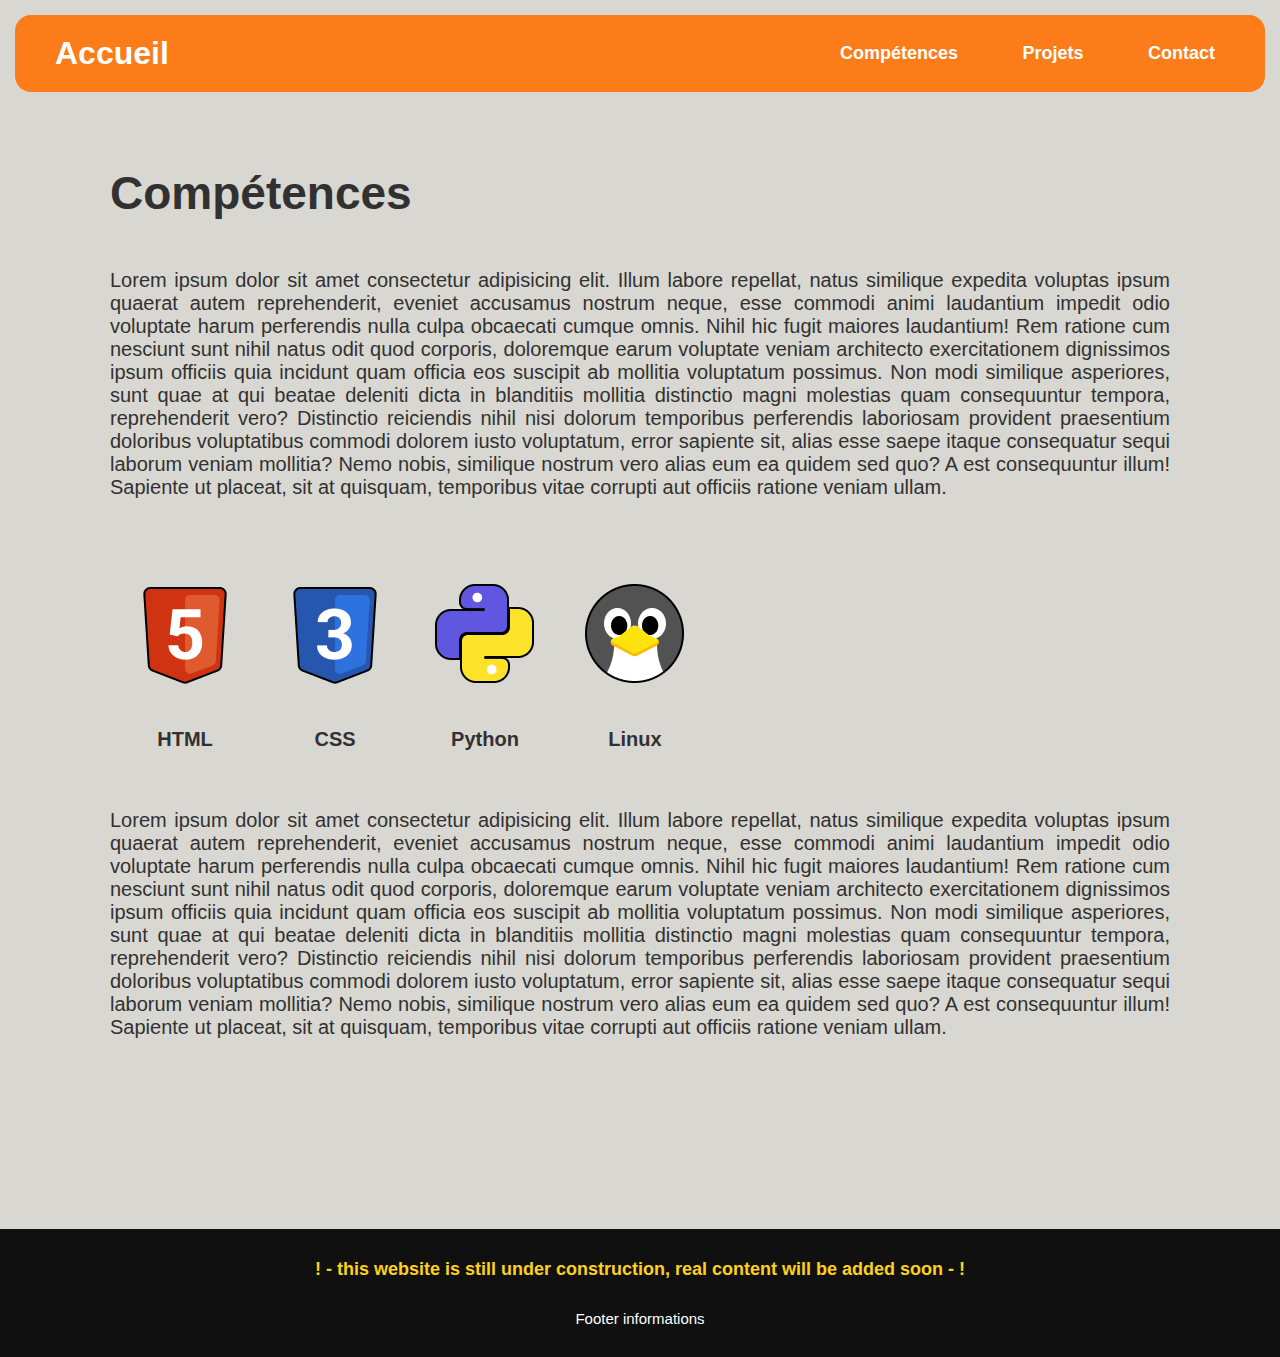
<file: compétence.html>
<!DOCTYPE html>
<html lang="en">
<head>
    <meta charset="UTF-8">
    <meta http-equiv="X-UA-Compatible" content="IE=edge">
    <meta name="viewport" content="width=device-width, initial-scale=1.0">
    <link rel="stylesheet" href="style.css">
    <title>Compétences</title>
    <link rel="icon" type="image/gif" href="img/SSQ-LOGO1.png">
</head>

<body>

    <!-- HEADER -->

    <header class="header">
        <a href="index.html" class="logo">Accueil</a>

        <nav class="navbar">
            <a href="compétence.html">Compétences</a>
            <a href="projets.html">Projets</a>
            <a href="contact.html">Contact</a>
        </nav>
    </header> 

    <!-- CATEGORIE -->

    <div class="main">
        <div class="titre">
            <p>Compétences</p>
        </div>
        <div class="texte">
            Lorem ipsum dolor sit amet consectetur adipisicing elit. Illum labore repellat, natus similique expedita voluptas ipsum quaerat autem reprehenderit, eveniet accusamus nostrum neque, esse commodi animi laudantium impedit odio voluptate harum perferendis nulla culpa obcaecati cumque omnis. Nihil hic fugit maiores laudantium! Rem ratione cum nesciunt sunt nihil natus odit quod corporis, doloremque earum voluptate veniam architecto exercitationem dignissimos ipsum officiis quia incidunt quam officia eos suscipit ab mollitia voluptatum possimus. Non modi similique asperiores, sunt quae at qui beatae deleniti dicta in blanditiis mollitia distinctio magni molestias quam consequuntur tempora, reprehenderit vero? Distinctio reiciendis nihil nisi dolorum temporibus perferendis laboriosam provident praesentium doloribus voluptatibus commodi dolorem iusto voluptatum, error sapiente sit, alias esse saepe itaque consequatur sequi laborum veniam mollitia? Nemo nobis, similique nostrum vero alias eum ea quidem sed quo? A est consequuntur illum! Sapiente ut placeat, sit at quisquam, temporibus vitae corrupti aut officiis ratione veniam ullam.
        </div>
        
        <div class="container">
            <div class="item">
                <img src="img/LOGO-HTML.png" class="icon">
                <p>HTML</p>
            </div>
            <div class="item">
                <img src="img/LOGO-CSS.png" class="icon">
                <p>CSS</p>
            </div>
            <div class="item">
                <img src="img/LOGO-Python.png" class="icon">
                <p>Python</p>
            </div>
            <div class="item">
                <img src="img/LOGO-Linux.png" class="icon">
                <p>Linux</p>
            </div>
        </div>

        <div class="texte">
            Lorem ipsum dolor sit amet consectetur adipisicing elit. Illum labore repellat, natus similique expedita voluptas ipsum quaerat autem reprehenderit, eveniet accusamus nostrum neque, esse commodi animi laudantium impedit odio voluptate harum perferendis nulla culpa obcaecati cumque omnis. Nihil hic fugit maiores laudantium! Rem ratione cum nesciunt sunt nihil natus odit quod corporis, doloremque earum voluptate veniam architecto exercitationem dignissimos ipsum officiis quia incidunt quam officia eos suscipit ab mollitia voluptatum possimus. Non modi similique asperiores, sunt quae at qui beatae deleniti dicta in blanditiis mollitia distinctio magni molestias quam consequuntur tempora, reprehenderit vero? Distinctio reiciendis nihil nisi dolorum temporibus perferendis laboriosam provident praesentium doloribus voluptatibus commodi dolorem iusto voluptatum, error sapiente sit, alias esse saepe itaque consequatur sequi laborum veniam mollitia? Nemo nobis, similique nostrum vero alias eum ea quidem sed quo? A est consequuntur illum! Sapiente ut placeat, sit at quisquam, temporibus vitae corrupti aut officiis ratione veniam ullam.
        </div>
    </div>

    <div class="main">

    </div>

    <!-- FOOTER -->
    
    <footer>
        <div class="banner">
            ! - this website is still under construction, real content will be added soon - !
        </div>
        Footer informations
    </footer>
</body>
</html>
</file>
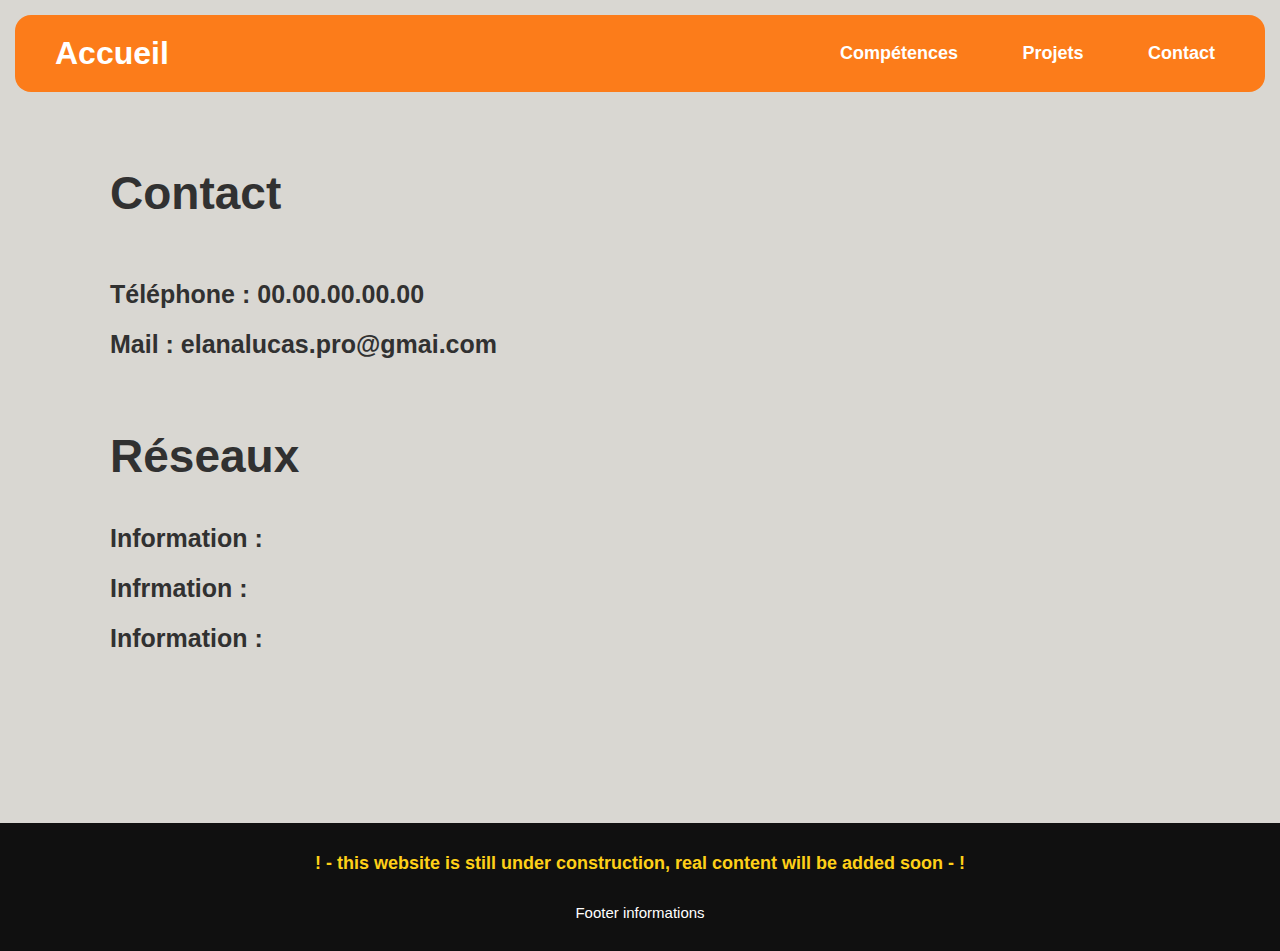
<file: contact.html>
<!DOCTYPE html>
<html lang="en">
<head>
    <meta charset="UTF-8">
    <meta http-equiv="X-UA-Compatible" content="IE=edge">
    <meta name="viewport" content="width=device-width, initial-scale=1.0">
    <link rel="stylesheet" href="style.css">
    <title>Contact</title>
    <link rel="icon" type="image/gif" href="img/SSQ-LOGO1.png">
</head>

<body>
    <header class="header">
        <a href="index.html" class="logo">Accueil</a>
        <nav class="navbar">
            <a href="compétence.html">Compétences</a>
            <a href="projets.html">Projets</a>
            <a href="contact.html">Contact</a>
        </nav>
    </header> 

    <div class="main">
        <div class="titre">
            <p>Contact</p>
        </div>
        <div class="desc">
            <p>Téléphone : 00.00.00.00.00
            </br>Mail : elanalucas.pro@gmai.com</p>
        </div>
    </div>

    <div class="main">
        <div class="titre">
            Réseaux
        </div>
            <div class="desc">
            <p>Information : 
            </br>Infrmation : 
            </br>Information : </p>
        </div>
    </div>

    <!-- FOOTER -->

    <footer>
        <div class="banner">
            ! - this website is still under construction, real content will be added soon - !
        </div>
        Footer informations
    </footer>
</body>
</html>
</file>
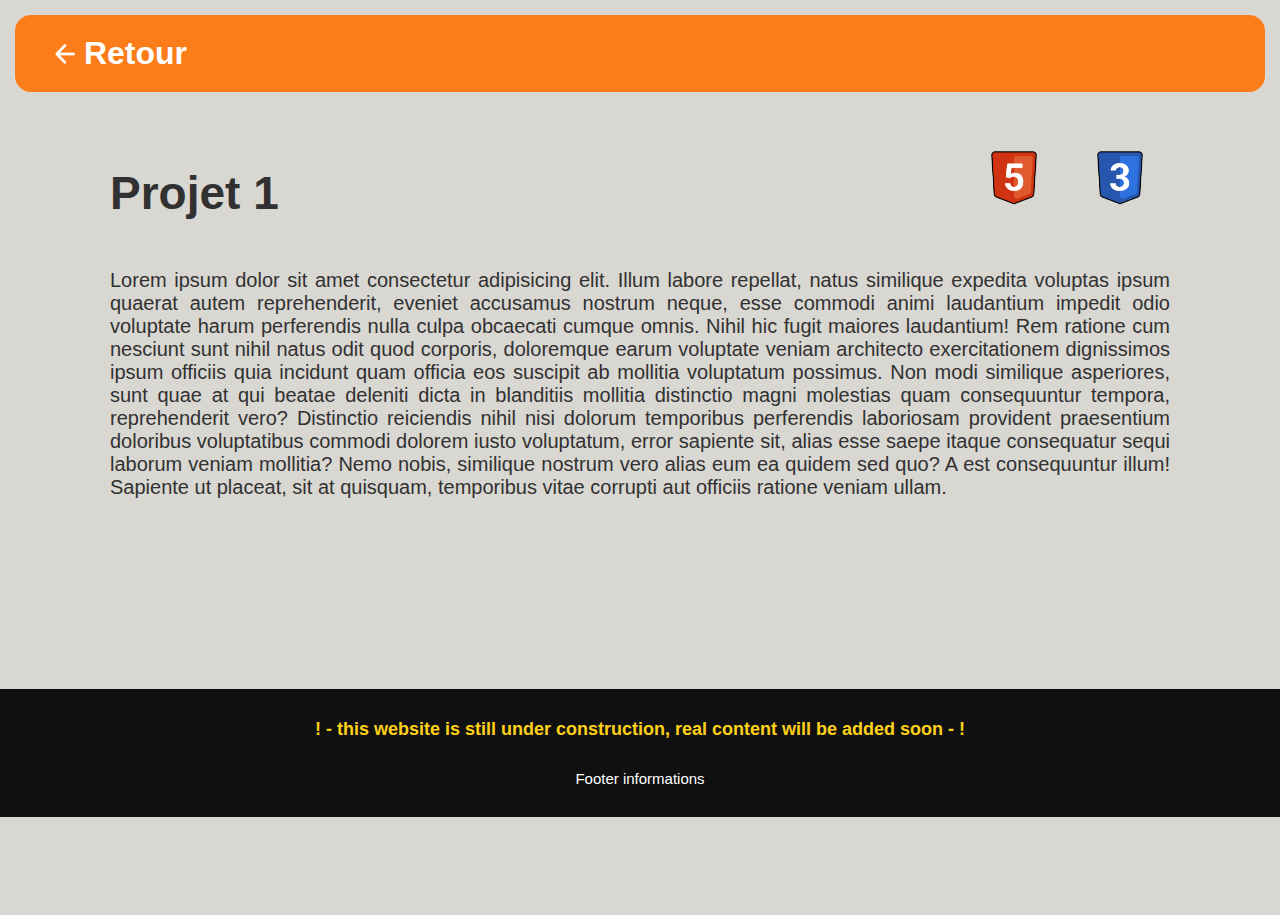
<file: page-projet1.html>
<!DOCTYPE html>
<html lang="en">
<head>
    <meta charset="UTF-8">
    <meta http-equiv="X-UA-Compatible" content="IE=edge">
    <meta name="viewport" content="width=device-width, initial-scale=1.0">
    <link rel="stylesheet" href="style.css">
    <title>projet 1</title>
    <link rel="icon" type="image/gif" href="img/SSQ-LOGO1.png">
</head>

<body>

    <!-- HEADER -->

    <header class="header">
        <a href="projets.html" class="logo">
            <img src="img/back.png" height="20px" width="20px">   
            Retour
        </a>
    </header> 

    <!-- CATEGORIE -->

    <div class="main">
        <aside>
            <img src="img/LOGO-HTML.png" class="icon" height="80px" width="80px">
            <img src="img/LOGO-CSS.png" class="icon" eight="80px" width="80px">
        </aside>
        <div class="titre">
            <p>Projet 1</p>
        </div>
        <div class="texte">
            Lorem ipsum dolor sit amet consectetur adipisicing elit. Illum labore repellat, natus similique expedita voluptas ipsum quaerat autem reprehenderit, eveniet accusamus nostrum neque, esse commodi animi laudantium impedit odio voluptate harum perferendis nulla culpa obcaecati cumque omnis. Nihil hic fugit maiores laudantium! Rem ratione cum nesciunt sunt nihil natus odit quod corporis, doloremque earum voluptate veniam architecto exercitationem dignissimos ipsum officiis quia incidunt quam officia eos suscipit ab mollitia voluptatum possimus. Non modi similique asperiores, sunt quae at qui beatae deleniti dicta in blanditiis mollitia distinctio magni molestias quam consequuntur tempora, reprehenderit vero? Distinctio reiciendis nihil nisi dolorum temporibus perferendis laboriosam provident praesentium doloribus voluptatibus commodi dolorem iusto voluptatum, error sapiente sit, alias esse saepe itaque consequatur sequi laborum veniam mollitia? Nemo nobis, similique nostrum vero alias eum ea quidem sed quo? A est consequuntur illum! Sapiente ut placeat, sit at quisquam, temporibus vitae corrupti aut officiis ratione veniam ullam.
        </div>
    </div>

    <div class="main">

    </div>

    <!-- FOOTER -->
    
    <footer>
        <div class="banner">
            ! - this website is still under construction, real content will be added soon - !
        </div>
        Footer informations
    </footer>
</body>
</html>
</file>
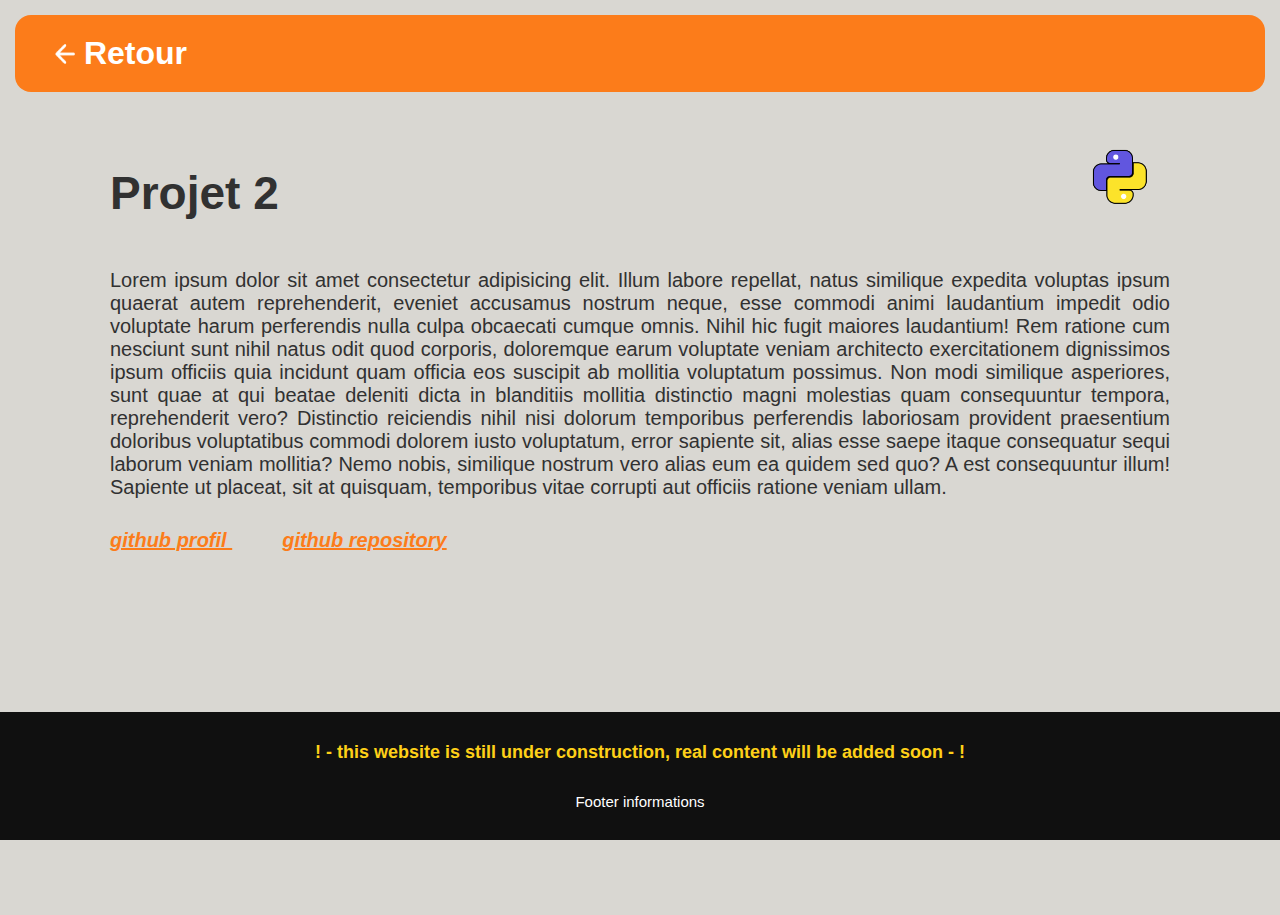
<file: page-projet2.html>
<!DOCTYPE html>
<html lang="en">
<head>
    <meta charset="UTF-8">
    <meta http-equiv="X-UA-Compatible" content="IE=edge">
    <meta name="viewport" content="width=device-width, initial-scale=1.0">
    <link rel="stylesheet" href="style.css">
    <title>Projet 2</title>
    <link rel="icon" type="image/gif" href="img/SSQ-LOGO1.png">
</head>

<body>

    <!-- HEADER -->

    <header class="header">
        <a href="projets.html" class="logo">
            <img src="img/back.png" height="20px" width="20px">   
            Retour
        </a> 
    </header> 

    <!-- CATEGORIE -->

    <div class="main">
        <aside>
            <img src="img/LOGO-Python.png" class="icon" height="80px" width="80px">
        </aside>
        <div class="titre">
            <p>Projet 2</p>
        </div>
        <div class="texte">
            Lorem ipsum dolor sit amet consectetur adipisicing elit. Illum labore repellat, natus similique expedita voluptas ipsum quaerat autem reprehenderit, eveniet accusamus nostrum neque, esse commodi animi laudantium impedit odio voluptate harum perferendis nulla culpa obcaecati cumque omnis. Nihil hic fugit maiores laudantium! Rem ratione cum nesciunt sunt nihil natus odit quod corporis, doloremque earum voluptate veniam architecto exercitationem dignissimos ipsum officiis quia incidunt quam officia eos suscipit ab mollitia voluptatum possimus. Non modi similique asperiores, sunt quae at qui beatae deleniti dicta in blanditiis mollitia distinctio magni molestias quam consequuntur tempora, reprehenderit vero? Distinctio reiciendis nihil nisi dolorum temporibus perferendis laboriosam provident praesentium doloribus voluptatibus commodi dolorem iusto voluptatum, error sapiente sit, alias esse saepe itaque consequatur sequi laborum veniam mollitia? Nemo nobis, similique nostrum vero alias eum ea quidem sed quo? A est consequuntur illum! Sapiente ut placeat, sit at quisquam, temporibus vitae corrupti aut officiis ratione veniam ullam.
        </div>
    </div>

    <div class="main">
        <div class="link">
            <a href="https://github.com/Sontacred" target="_blank">
                github profil
            </a>
            <a href="https://github.com/Sontacred/Sontacred.portfolio6.io" target="_blank">
                github repository
            </a>
        </div>
    </div>

    <!-- FOOTER -->
    
    <footer>
        <div class="banner">
            ! - this website is still under construction, real content will be added soon - !
        </div>
        Footer informations
    </footer>
</body>
</html>
</file>
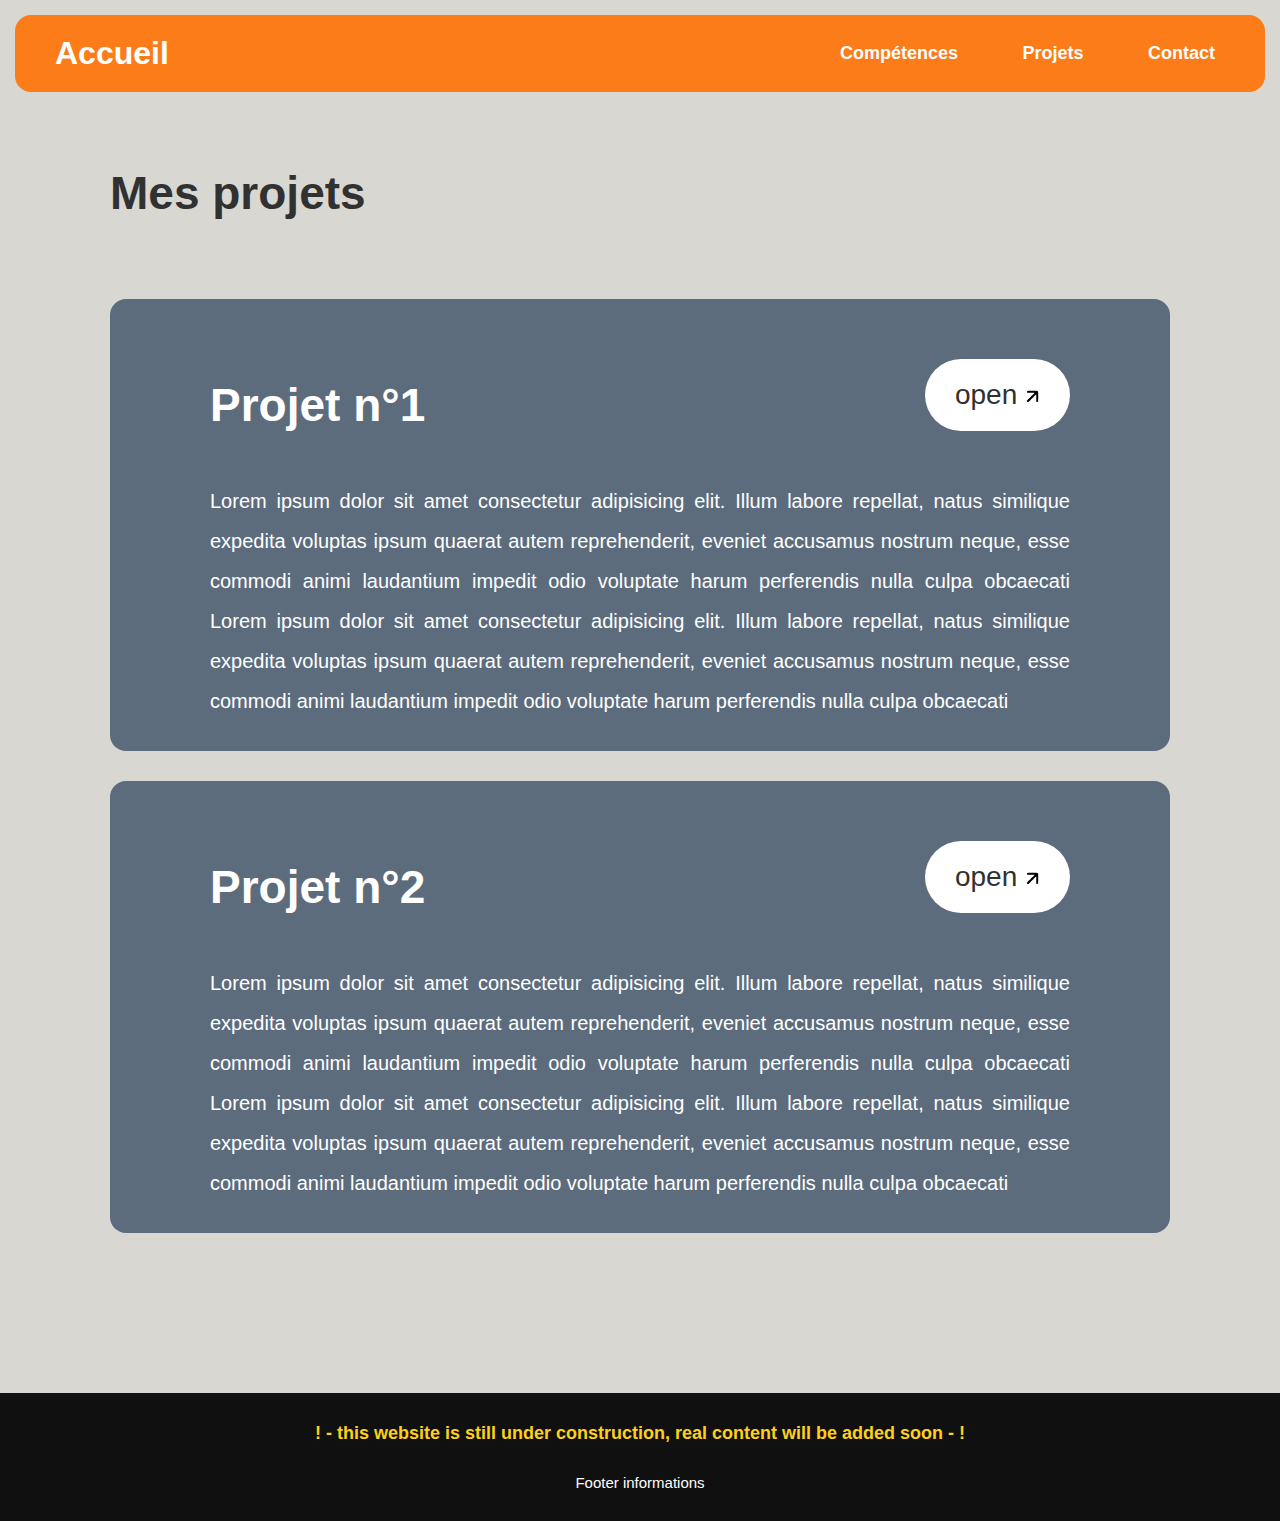
<file: projets.html>
<!DOCTYPE html>
<html lang="en">
<head>
    <meta charset="UTF-8">
    <meta http-equiv="X-UA-Compatible" content="IE=edge">
    <meta name="viewport" content="width=device-width, initial-scale=1.0">
    <link rel="stylesheet" href="style.css">
    <title>Sontacred P</title>
    <link rel="icon" type="image/gif" href="img/SSQ-LOGO1.png">
</head>

<body>
    <header class="header">
        <a href="index.html" class="logo">Accueil</a>

        <nav class="navbar">
            <a href="compétence.html">Compétences</a>
            <a href="projets.html">Projets</a>
            <a href="contact.html">Contact</a>
        </nav>
    </header> 

    <div class="main">
        <div class="titre">
            <p>Mes projets</p>
        </div>
    </div>
    
    <div class="main">
        <div class="card">
            <div class="divider">
                <aside>
                    <a href="page-projet2.html">
                        <button>
                            open
                            <img src="img/link.png" height="40px" width="40px">
                        </button>
                    </a>
                </aside>
                <div class="titre">
                    <p>Projet n°1</p>
                </div>
            </div>
            <div class="divider">
                <div class="texte">
                    <p>
                        Lorem ipsum dolor sit amet consectetur adipisicing elit. Illum labore repellat, natus similique expedita voluptas ipsum quaerat autem reprehenderit, eveniet accusamus nostrum neque, esse commodi animi laudantium impedit odio voluptate harum perferendis nulla culpa obcaecati Lorem ipsum dolor sit amet consectetur adipisicing elit. Illum labore repellat, natus similique expedita voluptas ipsum quaerat autem reprehenderit, eveniet accusamus nostrum neque, esse commodi animi laudantium impedit odio voluptate harum perferendis nulla culpa obcaecati
                    </p>
                </div>
            </div>
        </div>
    </div>   

    <div class="main">
        <div class="card">
            <div class="divider">
                <aside>
                    <a href="page-projet2.html">
                        <button>
                            open
                            <img src="img/link.png" height="40px" width="40px">
                        </button>
                    </a>
                </aside>
                <div class="titre">
                    <p>Projet n°2</p>
                </div>
            </div>
            <div class="divider">
                <div class="texte">
                    <p>
                        Lorem ipsum dolor sit amet consectetur adipisicing elit. Illum labore repellat, natus similique expedita voluptas ipsum quaerat autem reprehenderit, eveniet accusamus nostrum neque, esse commodi animi laudantium impedit odio voluptate harum perferendis nulla culpa obcaecati Lorem ipsum dolor sit amet consectetur adipisicing elit. Illum labore repellat, natus similique expedita voluptas ipsum quaerat autem reprehenderit, eveniet accusamus nostrum neque, esse commodi animi laudantium impedit odio voluptate harum perferendis nulla culpa obcaecati
                    </p>
                </div>
            </div>
        </div>
    </div>    

    <footer>
        <div class="banner">
            ! - this website is still under construction, real content will be added soon - !
        </div>
        Footer informations
    </footer>
</body>
</html>
</file>
<file: style.css>
/* ---------- PRINCIPAL ---------- */

*{
  background: #d9d7d2; 
  color: #313131;
  padding: 0;
  margin: 0;
  box-sizing: border-box;
  font-family: arial, sans-serif;
  background-size: cover;
  background-position: center;
  list-style: none;
  text-decoration: none;
}

body{
  min-height: 100vh;
}

/* ---------- HEADER ---------- */

header{
  background: #fc7c1a;
  display: flex;
  margin: 15px;
  padding: 20px 40px;
  justify-content: space-between;
  align-items: center;
  z-index: 100;
  border-radius: 16px;
  align-self: center;
}
header img{
  margin: 0;
  padding: 0;
}

.logo{
  color: #FFFFFF;
  background: none;
  font-size: 32px;
  text-decoration: none;
  font-weight: 700;
  transition: 150ms;
}
.logo:hover{
  color: #000000;
  transition: 150ms;
}

.navbar{
  background: none;
}
.navbar a{
  color: #FFFFFF;
  background: transparent;
  font-size: 18px;
  font-weight: 600;
  text-decoration: none;
  margin-left: 40px;
  padding: 10px;
  border-radius: 8px;
}
.navbar a:hover{
  background: #f7a96d;
  color: #ffffff;
  transition: 150ms;
}

/* ---------- CATEGORIES ---------- */

.main{
  background: none;
  font-size: 20px;
  height: fit-content;
  max-width: 100%;
  padding: 10px;
  margin: 10px 100px 0px 100px;
}

.card{
  background-color: #5d6c7d;
  color: #ffffff;
  height: fit-content;
  min-height: 350px;
  padding: 30px 100px 30px 100px;
  justify-content: space-between;
  z-index: 100;
  border-radius: 16px;
  transition: 150ms;
}
.card:hover{
  background-color: #3f4c5c;
  transform: scale(1.03);
  transition: 150ms;
}
.card p{
  color: #ffffff;
  background: none;
  max-width: 100%;
}
.card a{
  color: #ffffff;
}

.divider {
  background: none;
  height: fit-content;
  margin: 0;
  padding: 0;
}

.container{
  display: flex;
  width: 100%;
  margin: 0px 0px 50px 0px;
}

.item{
  margin: 50px 0px 0px 0px;
  padding: 0;
  display: flex;
  background: none;
  width: fit-content;
  align-items: center;
  flex-direction: column;
  font-weight: 700;
}
.cat img{
  margin: 0px;
  padding: 0;
}

aside {
  background: none;
  float: right;
  transition: 150ms;
}

/* ---------- CONTENU ---------- */

.maintitre{
  z-index: 3;
  background: none;
  font-size: 80px;
  font-weight: 1000;
  height: fit-content;
  margin-top: 30px;
  margin: 30px 0px 30px 0px;
  padding-right: 40px;
}

.titre{
    z-index: 3;
    background: none;
    font-size: 46px;
    font-weight: 800;
    height: fit-content;
    margin-top: 30px;
    margin: 30px 0px 30px 0px;
    padding-right: 40px;
}

.desc{
    background: none;
    font-size: 25px;
    font-weight: 700;
}

.texte{
    z-index: 3;
    background: none;
    text-align: justify;
    font-size: 20px;
    width: fit-content;
    height: fit-content;
    margin: 0;
}

a{
  background: none;
}


p{
    line-height: 2;
}

img{
  background: none;
  margin: 20px 10px 20px 10px;
  padding: 10px;
  border-radius: 12px;
  transition: 150ms;
}

button{ 
  background: #ffffff;
  border: none;
  font-size: 28px;
  padding: 20px 30px 20px 30px;
  border-radius: 300px;
  transition: 150ms;
}
button:hover{
  background-color: #fc7c1a;
  transition: 150ms;
  cursor: pointer;
}
button img{
  margin: 0;
  padding: 0;
  height: 15px;
  width:15px;
}

.icon:hover{
  transform: scale(1.3);
  transition: 150ms;
}

.link{
  background: none;
}
.link a{
  color: #fc7c1a;
  font-weight: 700;
  font-style: italic;
  text-decoration: underline;
  margin: 20px 50px 20px 0px;
}
.link a:hover{
  color: #fc651a;
  font-style: normal;
}

/* ---------- FOOTER ---------- */

footer{
    background-color: #101010;
    color: #FFFFFF;
    text-align: center;
    font-size: 15px;
    margin-top: 150px;
    padding: 30px 100px;
    }

.banner{
    background: none;
    z-index: 99999;
    color: #FED018;
    font-size: 18px;
    text-align: center;
    font-weight: bold;
    align-items: center;
    margin-bottom: 30px;
}
.banner:hover{
    color: #FF5757;
    transition: 150ms;
}
</file>
